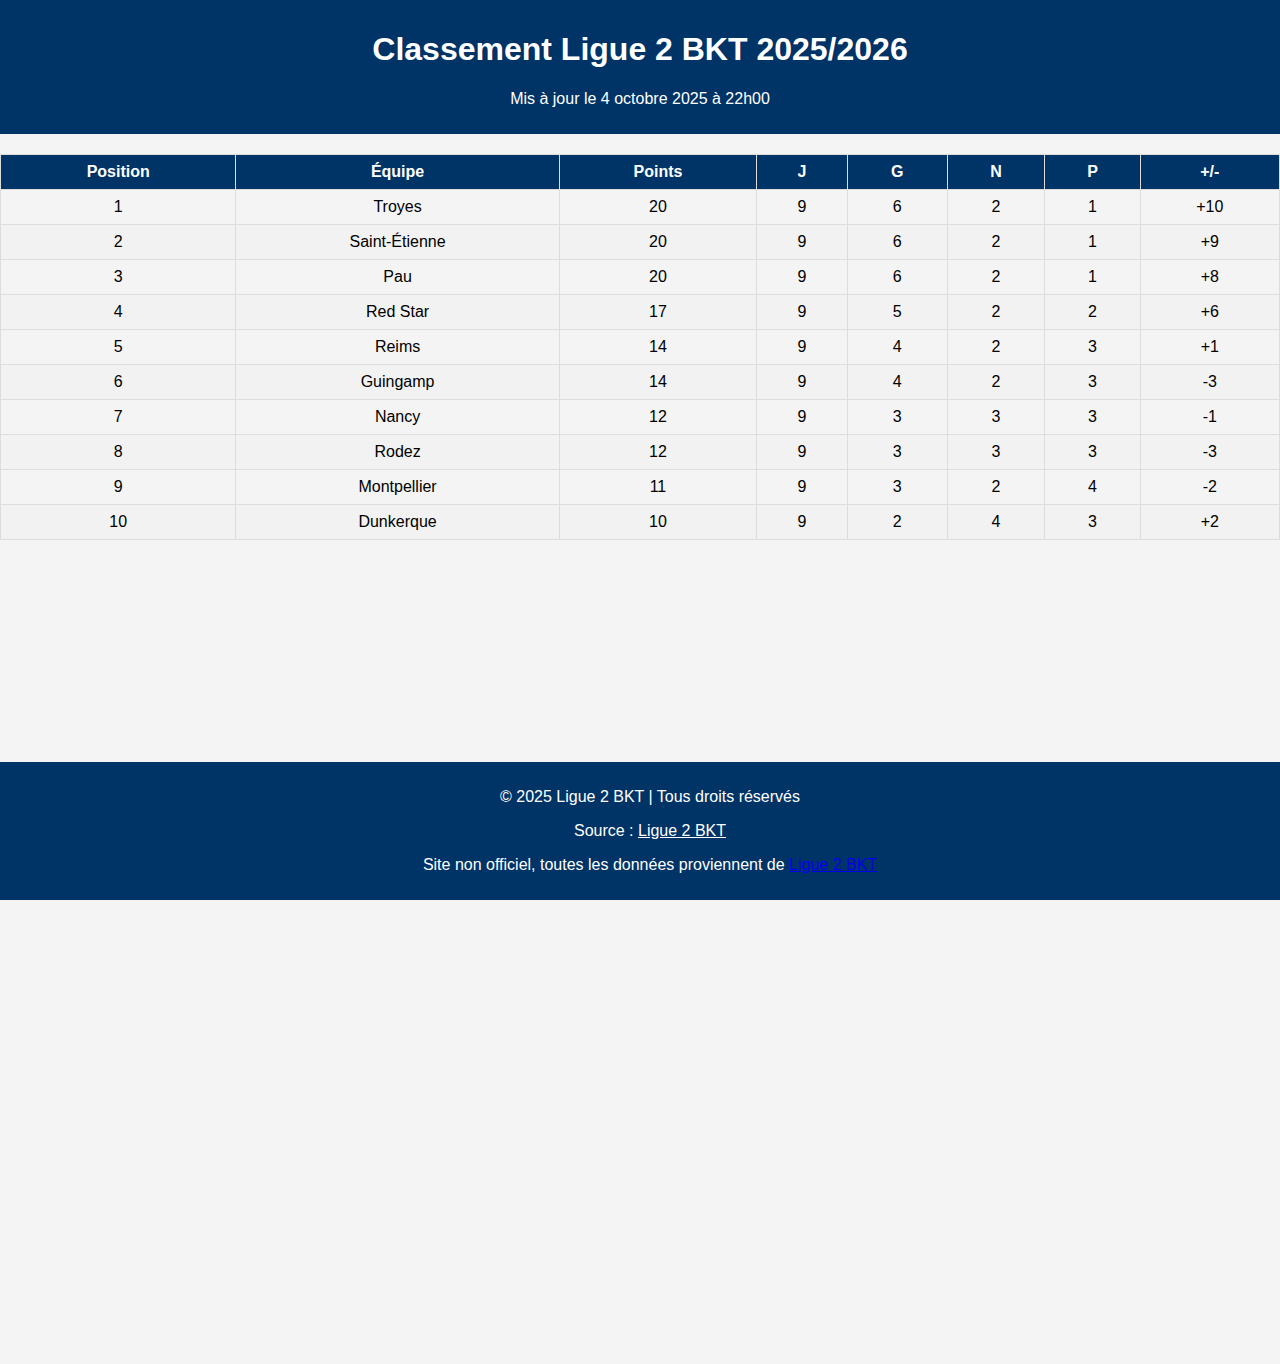
<file: classement.html>
<!DOCTYPE html>
<html lang="fr">
<head>
    <meta charset="UTF-8">
    <meta name="viewport" content="width=device-width, initial-scale=1.0">
    <title>Classement Ligue 2 BKT 2025/2026</title>
    <style>
        body {
            font-family: Arial, sans-serif;
            margin: 0;
            padding: 0;
            background-color: #f4f4f4;
        }
        header {
            background-color: #003366;
            color: white;
            text-align: center;
            padding: 10px;
        }
        table {
            width: 100%;
            border-collapse: collapse;
            margin: 20px 0;
        }
        th, td {
            padding: 8px 12px;
            text-align: center;
            border: 1px solid #ddd;
        }
        th {
            background-color: #003366;
            color: white;
        }
        tr:nth-child(even) {
            background-color: #f2f2f2;
        }
        footer {
            background-color: #003366;
            color: white;
            text-align: center;
            padding: 10px;
            position: fixed;
            bottom: 0;
            width: 100%;
        }
    </style>
</head>
<body>
    <header>
        <h1>Classement Ligue 2 BKT 2025/2026</h1>
        <p>Mis à jour le 4 octobre 2025 à 22h00</p>
    </header>

    <table>
        <thead>
            <tr>
                <th>Position</th>
                <th>Équipe</th>
                <th>Points</th>
                <th>J</th>
                <th>G</th>
                <th>N</th>
                <th>P</th>
                <th>+/-</th>
            </tr>
        </thead>
        <tbody>
            <tr>
                <td>1</td>
                <td>Troyes</td>
                <td>20</td>
                <td>9</td>
                <td>6</td>
                <td>2</td>
                <td>1</td>
                <td>+10</td>
            </tr>
            <tr>
                <td>2</td>
                <td>Saint-Étienne</td>
                <td>20</td>
                <td>9</td>
                <td>6</td>
                <td>2</td>
                <td>1</td>
                <td>+9</td>
            </tr>
            <tr>
                <td>3</td>
                <td>Pau</td>
                <td>20</td>
                <td>9</td>
                <td>6</td>
                <td>2</td>
                <td>1</td>
                <td>+8</td>
            </tr>
            <tr>
                <td>4</td>
                <td>Red Star</td>
                <td>17</td>
                <td>9</td>
                <td>5</td>
                <td>2</td>
                <td>2</td>
                <td>+6</td>
            </tr>
            <tr>
                <td>5</td>
                <td>Reims</td>
                <td>14</td>
                <td>9</td>
                <td>4</td>
                <td>2</td>
                <td>3</td>
                <td>+1</td>
            </tr>
            <tr>
                <td>6</td>
                <td>Guingamp</td>
                <td>14</td>
                <td>9</td>
                <td>4</td>
                <td>2</td>
                <td>3</td>
                <td>-3</td>
            </tr>
            <tr>
                <td>7</td>
                <td>Nancy</td>
                <td>12</td>
                <td>9</td>
                <td>3</td>
                <td>3</td>
                <td>3</td>
                <td>-1</td>
            </tr>
            <tr>
                <td>8</td>
                <td>Rodez</td>
                <td>12</td>
                <td>9</td>
                <td>3</td>
                <td>3</td>
                <td>3</td>
                <td>-3</td>
            </tr>
            <tr>
                <td>9</td>
                <td>Montpellier</td>
                <td>11</td>
                <td>9</td>
                <td>3</td>
                <td>2</td>
                <td>4</td>
                <td>-2</td>
            </tr>
            <tr>
                <td>10</td>
                <td>Dunkerque</td>
                <td>10</td>
                <td>9</td>
                <td>2</td>
                <td>4</td>
                <td>3</td>
                <td>+2</td>
            </tr>
        </tbody>
    </table>

   <footer>
  <p>&copy; 2025 Ligue 2 BKT | Tous droits réservés </p>
  <p>Source : <a href="https://www.ligue2.fr/classement" target="_blank" style="color: white;">Ligue 2 BKT</a></p>
  <p>Site non officiel, toutes les données proviennent de <a href="https://www.ligue2.fr" target="_blank">Ligue 2 BKT</a></p>

</footer>

</body>
</html>
<section class="ranking">
 <iframe src="https://www.ligue2.fr/classement" style="width:100%; height:800px; border:none;"></iframe>
</section>
</file>
